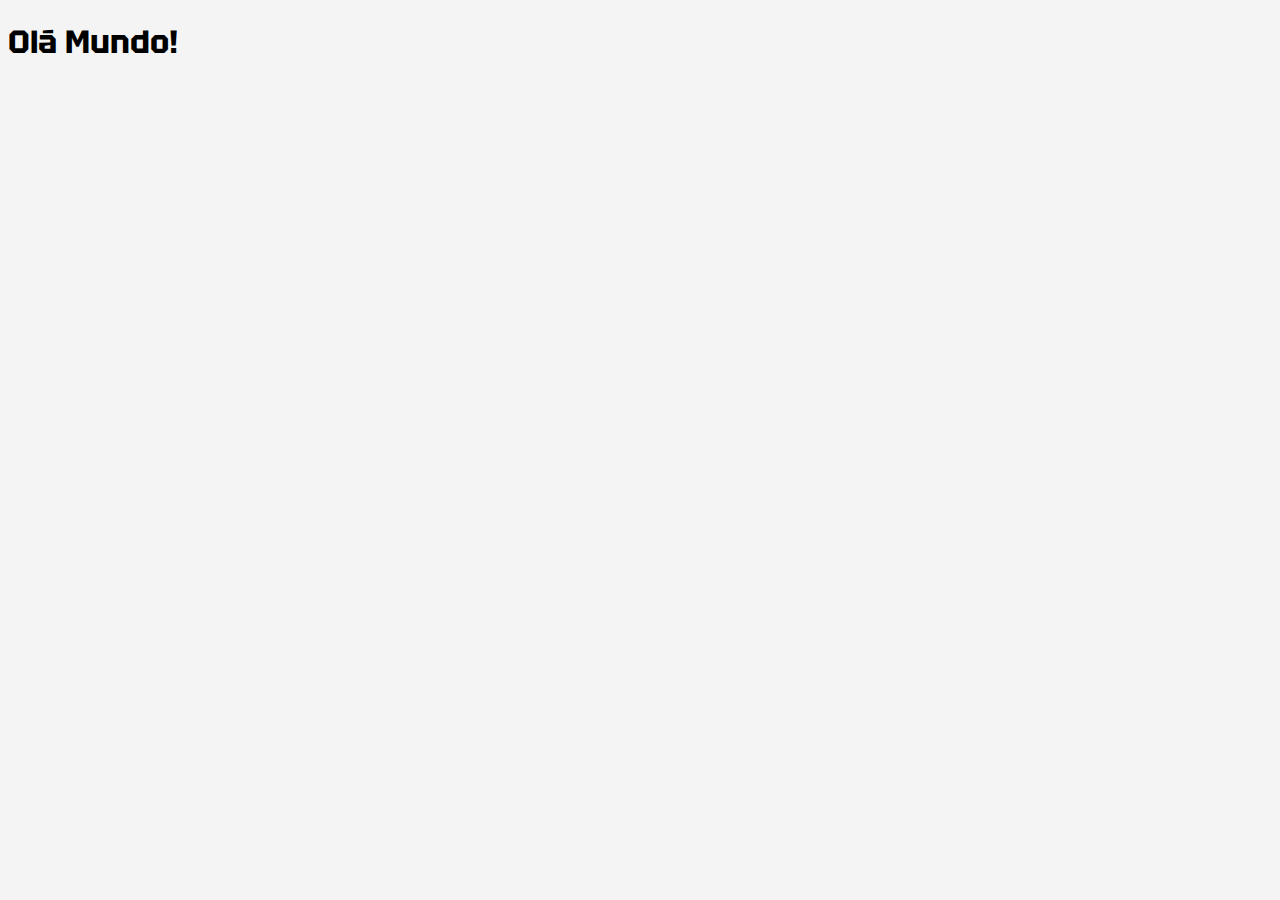
<file: ex2.html>
<!DOCTYPE html>
<html lang="en">
<head>
    <meta charset="UTF-8">
    <meta name="viewport" content="width=, initial-scale=1.0">
    <title>Document</title>
    <link rel="stylesheet" href="style.css">
</head>
<body>
    <h1>Olá Mundo!</h1>
</body>
</html>
</file>
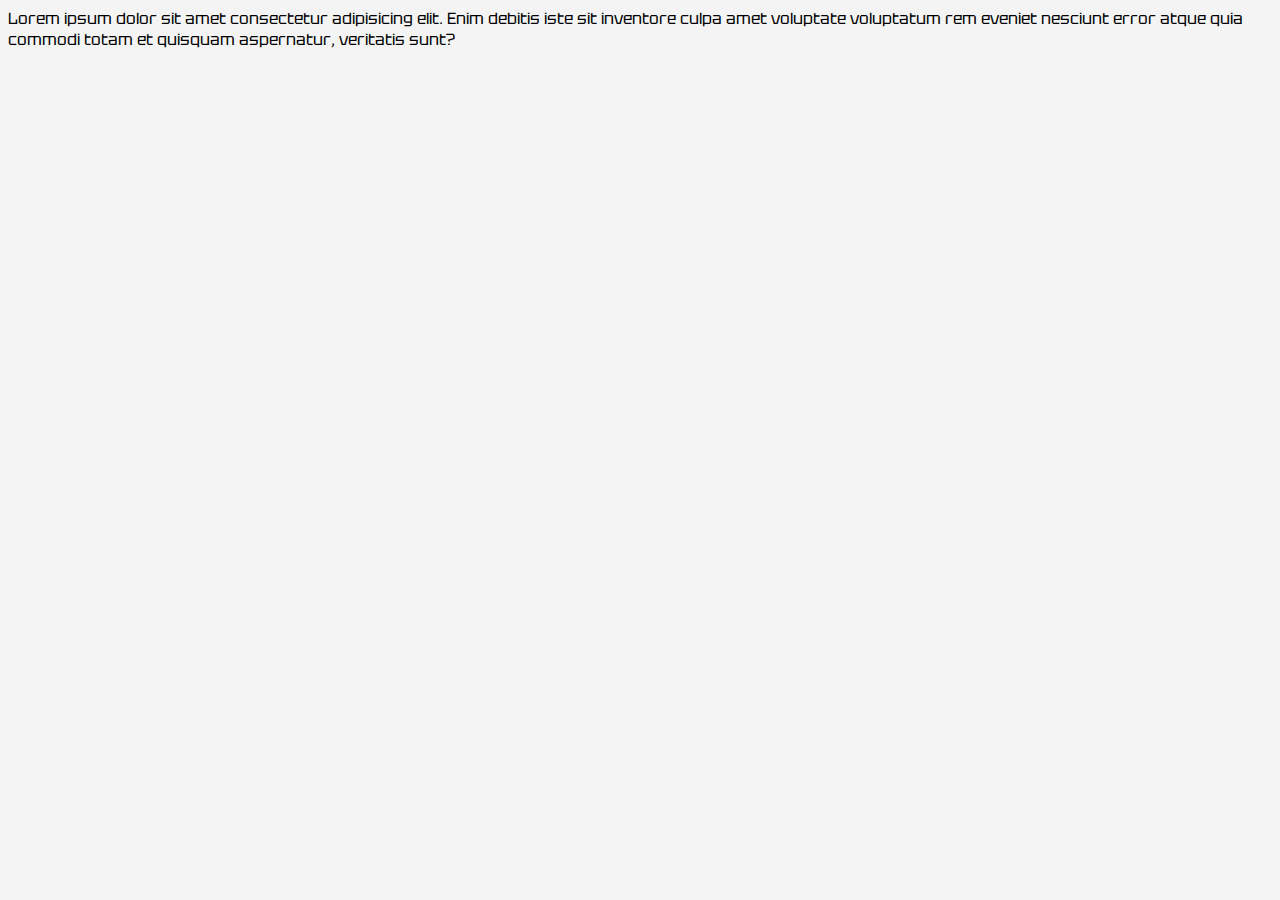
<file: ex3.html>
<!DOCTYPE html>
<html lang="en">
<head>
    <meta charset="UTF-8">
    <meta name="viewport" content="width=device-width, initial-scale=1.0">
    <title>Document</title>
    <link rel="stylesheet" href="style.css">
</head>
<body>
    <div>
        <div class="texto">
            Lorem ipsum dolor sit amet consectetur adipisicing elit. Enim debitis iste sit inventore culpa amet voluptate voluptatum rem eveniet nesciunt error atque quia commodi totam et quisquam aspernatur, veritatis sunt?
        </div>
    </div>
</body>
</html>
</file>
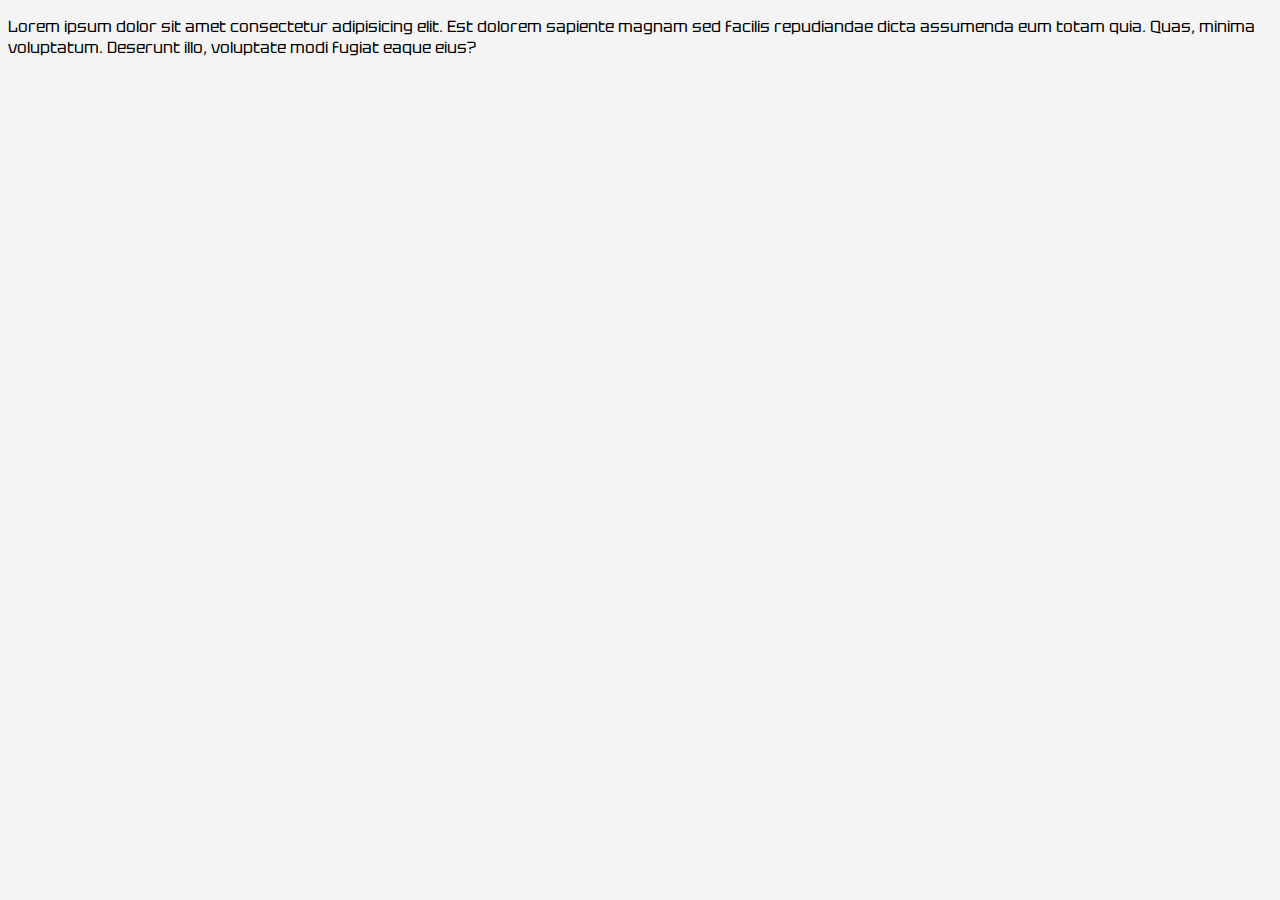
<file: ex4.html>
<!DOCTYPE html>
<html lang="en">
<head>
    <meta charset="UTF-8">
    <meta name="viewport" content="width=device-width, initial-scale=1.0">
    <title>Document</title>
    <link rel="stylesheet" href="style.css">
</head>
<body>
    <p>Lorem ipsum dolor sit amet consectetur adipisicing elit. Est dolorem sapiente magnam sed facilis repudiandae dicta assumenda eum totam quia. Quas, minima voluptatum. Deserunt illo, voluptate modi fugiat eaque eius?</p>
</body>
</html>
</file>
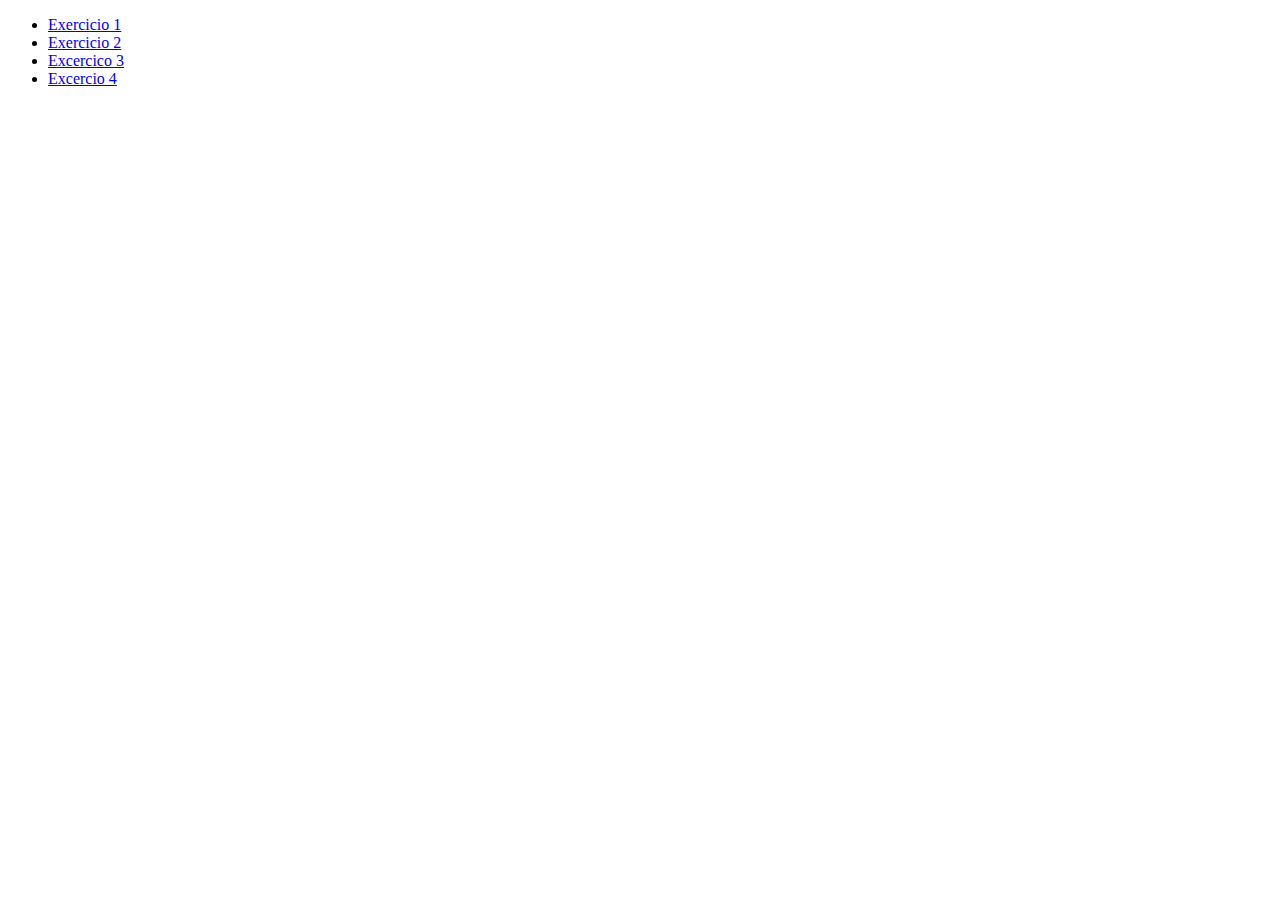
<file: responsivo.html>
<!DOCTYPE html>
<html lang="en">
<head>
    <meta charset="UTF-8">
    <meta name="viewport" content="width=device-width, initial-scale=1.0">
    <title>Document</title>
</head>
<body>
   <ul>
    <li>
        <a href="ex1.html">Exercicio 1</a>
    </li>
    <li>
        <a href="ex2.html">Exercicio 2</a>
    </li>
    <li>
        <a href="ex3.html">Excercico 3</a>
    </li>
    <li>
        <a href="ex4.html">Excercio 4</a>
    </li>
   </ul> 
</body>
</html>
</file>
<file: style.css>
@import url('https://fonts.googleapis.com/css2?family=Tektur:wght@400..900&display=swap');

body {
    font-family: "Tektur", sans-serif;
    background-color: #f4f4f4;

}

section {
    max-width: 1140px;
    margin: 0 auto;
}

.menu ul li {
    display: inline-block;
    padding: 20px;
    font-size: 20px;
}

.logotipo img {
    width: 200px;
    border-radius: 20px;
}

.logotipo {
    float: left;
}

.menu li a {
    color: #000;
    text-decoration: none;
}

.menu li a:hover {
    color: #444
}

.menu {
    padding-top: 20px;
}

.slider img {
    width: 100%;
}

header {
    padding: 10px 0;
    height: 100px;
}

.item {
    background-color: #fff;
    padding: 20px;
    display: inline-block;
    width: 300px;
    margin: 10px 10px;
}

.descricao {
    padding: 10px;
    font-size: 20px;
    font-weight: bold;
    text-align: center;
    color: #c9c1c1
}

a {
    text-decoration: none;
}

footer div {
    width: 32%;
    display: inline-block;
}

footer iframe {
    width: 100% !important;
}

footer {
    background-color: #444;
}

.formulario input{
    width: 92%;
    height: 40px;
    margin: 10px;
}

.contato p{
    font-size: 20px;
    padding: 10px;
    color: #fff;
}
</file>
